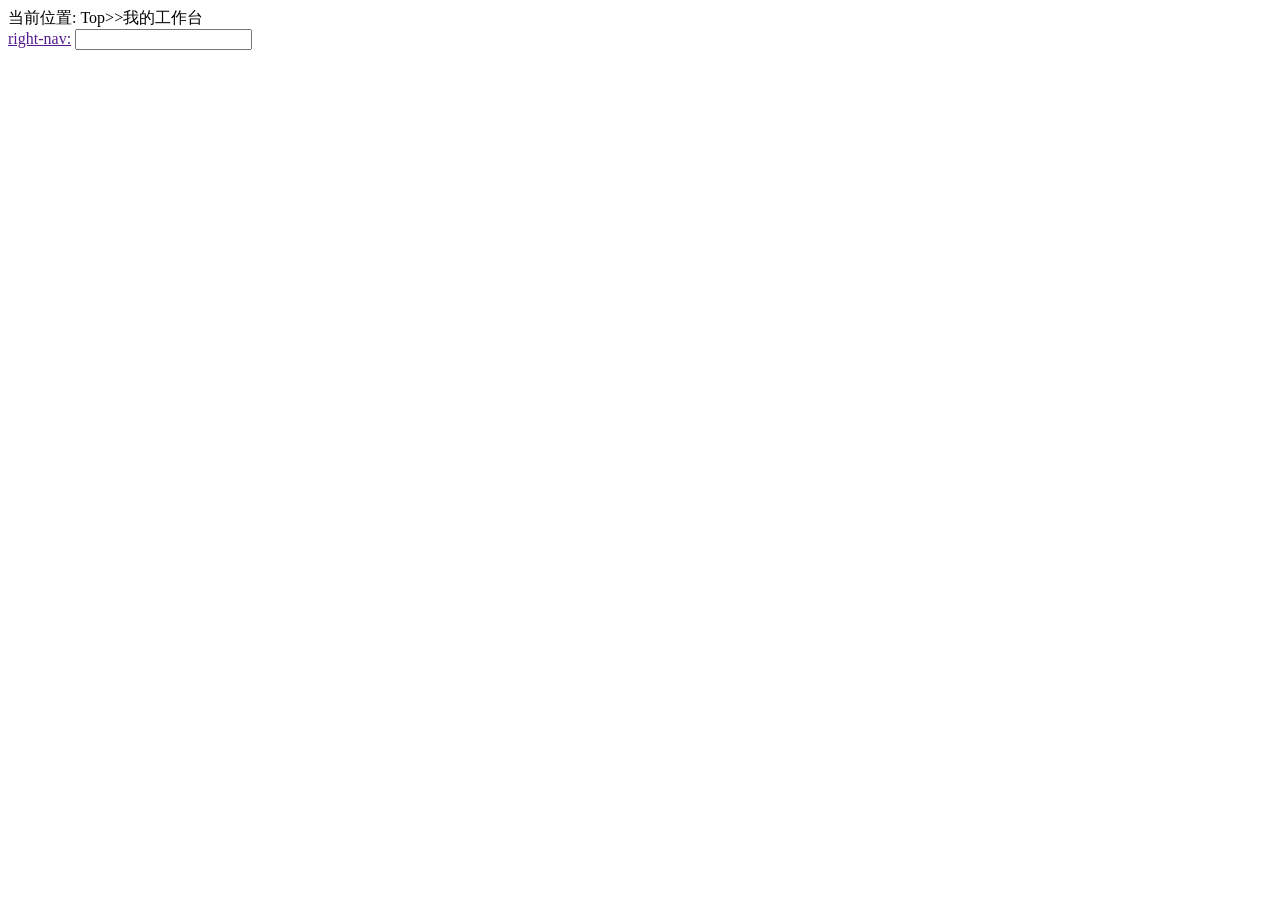
<file: templates/right-nav.html>
<!DOCTYPE html PUBLIC "-//W3C//DTD XHTML 1.0　Frameset//EN" "http://www.w3.org/TR/xhtml1/DTD/xhtml1-Frameset.dtd">

<html>
<head>
	<title></title>
</head>
<body>
	<div class="right-mini-nav">
					<span>当前位置:</span>
					<span>Top>>我的工作台</span>
	</div>
<form>
					<span><a href="">right-nav:</a></span>
					<input type="text" onclick=""/>
</form>
</body>
</html>
</file>
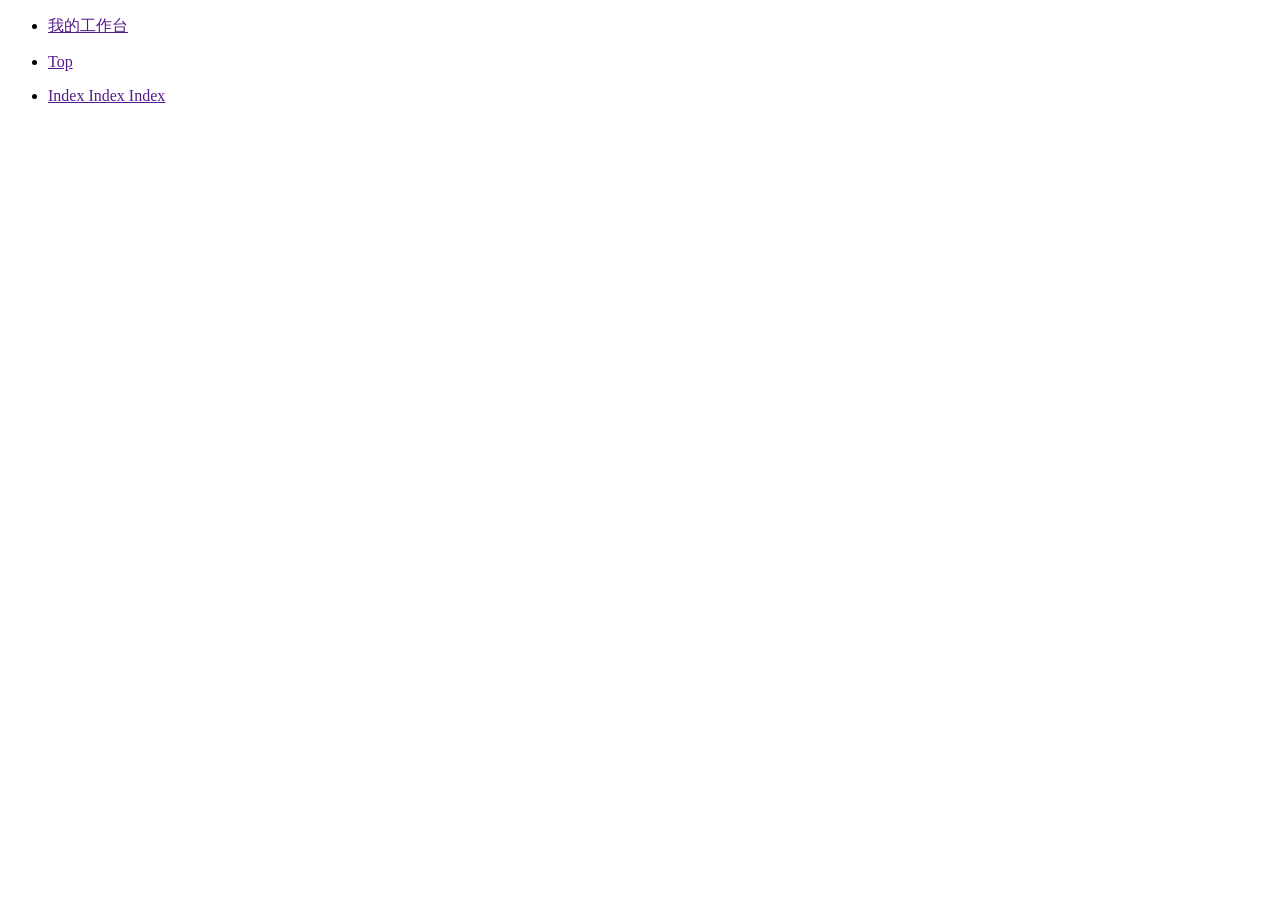
<file: templates/top-nav.html>
<!DOCTYPE html PUBLIC "-//W3C//DTD XHTML 1.0　Frameset//EN" "http://www.w3.org/TR/xhtml1/DTD/xhtml1-Frameset.dtd">
<!DOCTYPE html>
<html>
<head>
	<title></title>
</head>
<body>
			<div class="top-nav">
				<ul>
					<li><a href="">我的工作台</a></li>
				</ul>
			</div>
			<div class="top-nav">
				<ul>
					<li><a href="">Top</a></li>
				</ul>
			</div>
			<div class="top-nav">
				<ul>
					<li><a href="">Index Index Index</a></li>
				</ul>
			</div>
</body>
</html>
</file>
